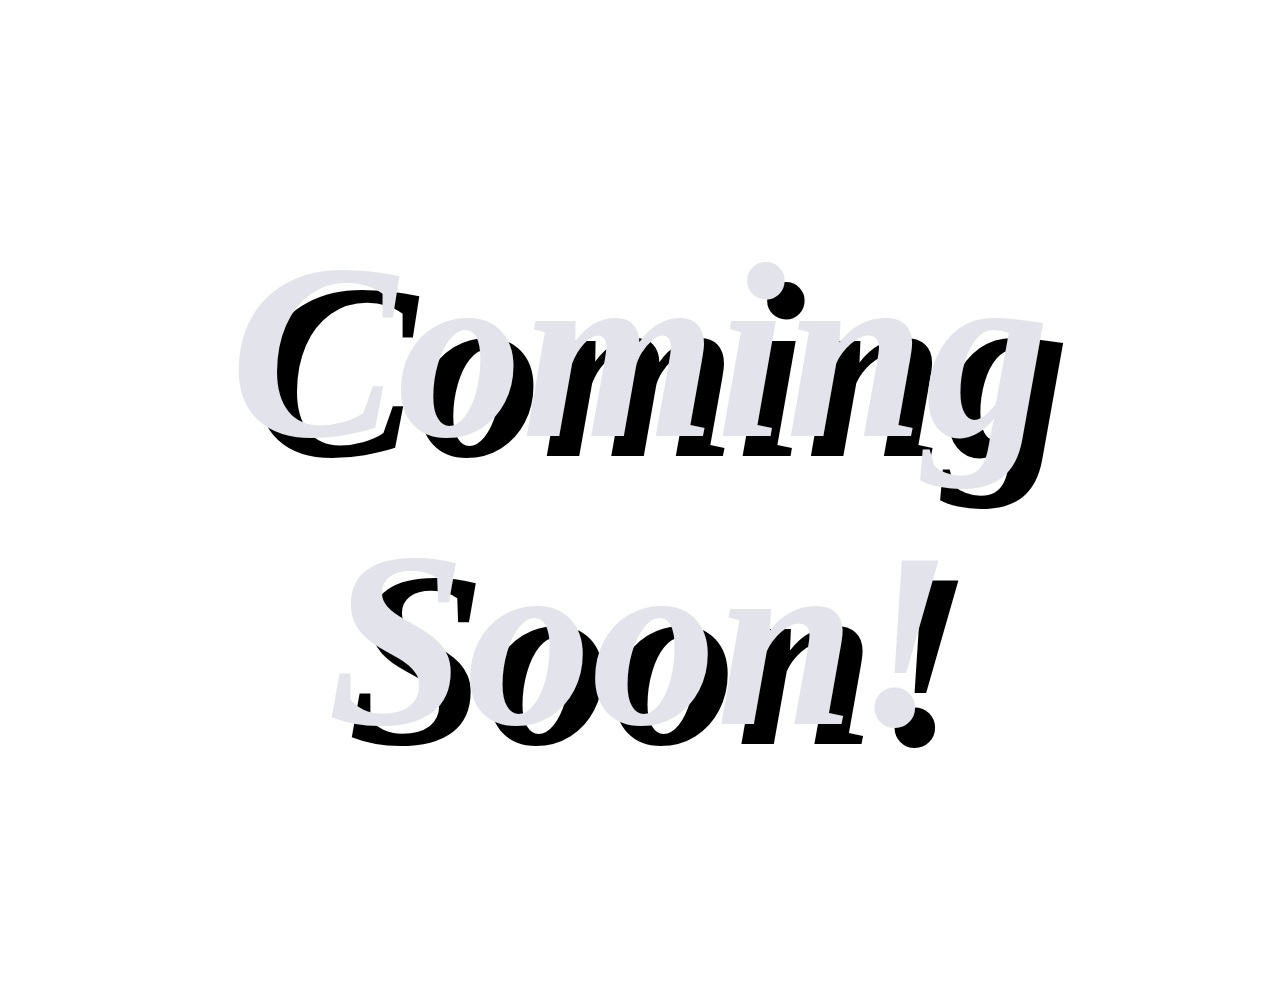
<file: coming soon.html>
<!DOCTYPE html>
<html lang="en">
<head>
    <meta charset="UTF-8">
    <meta http-equiv="X-UA-Compatible" content="IE=edge">
    <meta name="viewport" content="width=device-width, initial-scale=1.0">
    <title>Coming Soon</title>
</head>
<body>
    <h2 style="color: rgb(227, 227, 236); font-style: italic; font-size: 250px; text-align: center; text-shadow: 20px 20px black;">Coming Soon!</h2>
</body>
</html>
</file>
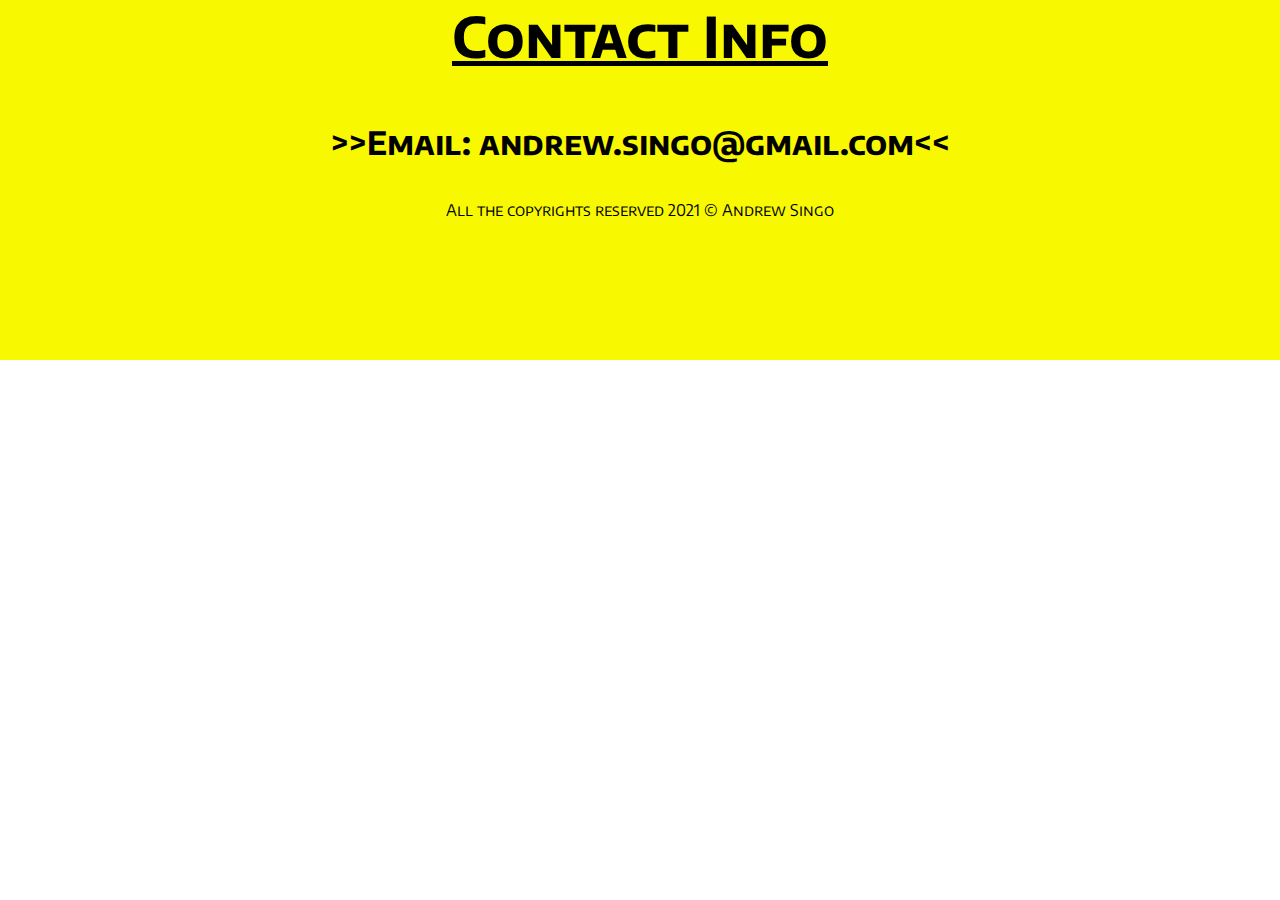
<file: contact me.html>
<!DOCTYPE html>
<html lang="en">
<header>
    <meta charset="UTF-8">
    <meta http-equiv="X-UA-Compatible" content="IE=edge">
    <meta name="viewport" content="width=device-width, initial-scale=1.0">
    <link rel="stylesheet" href="style.css">
    <title>Contact Andrew</title>

<body>
    <h1>Contact Info</h1>

    <b><p style="text-align: center; font-size:2rem ;"> >>Email: andrew.singo@gmail.com<< </p></b>

    <footer id="footer">
        
        <b></b><p>All the copyrights reserved 2021 &copy; Andrew Singo</p><b></b>
        
    </footer>
</header>
</body>
</html>
</file>
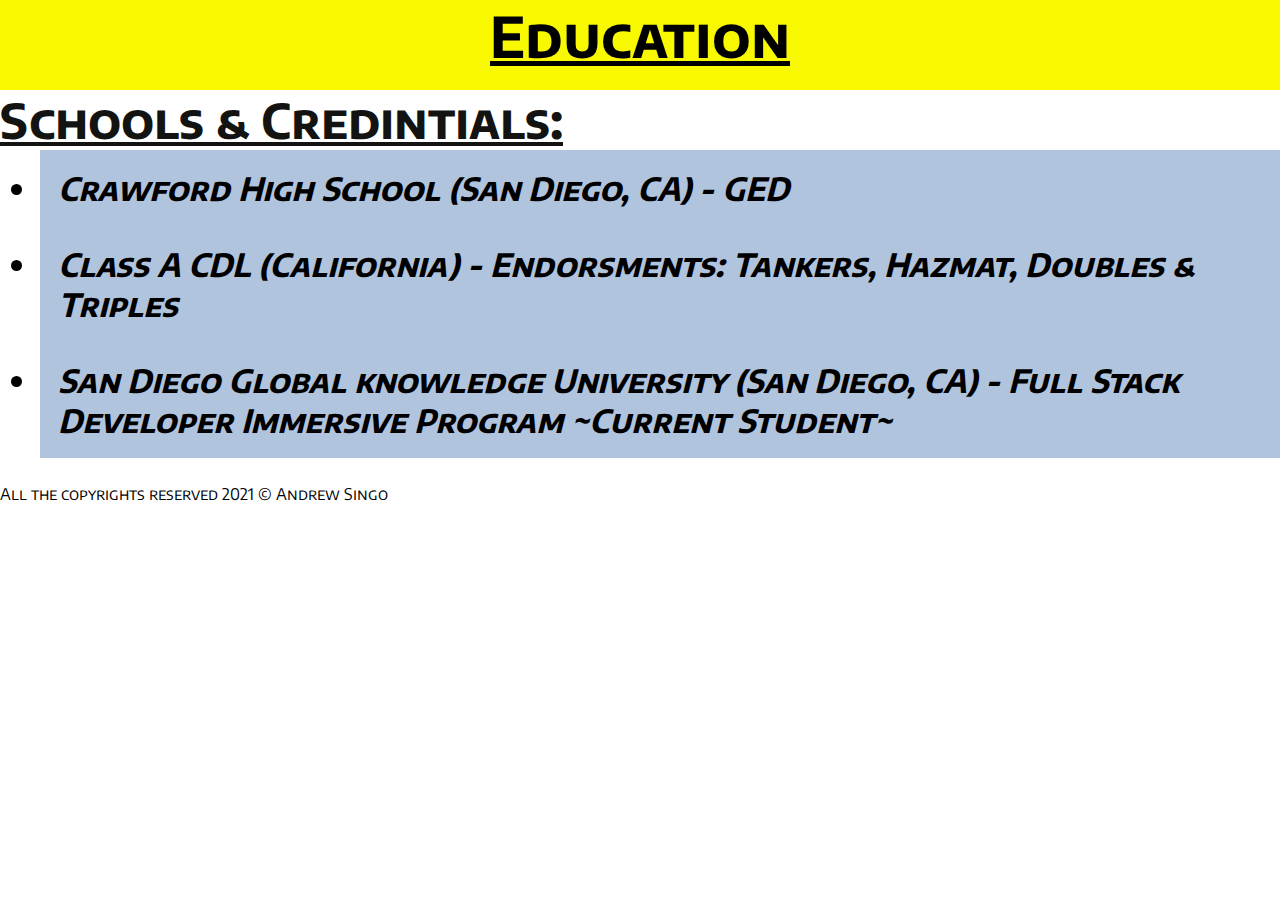
<file: education.html>
<!DOCTYPE html>
<html lang="en">
<head>
    <meta charset="UTF-8">
    <meta http-equiv="X-UA-Compatible" content="IE=edge">
    <meta name="viewport" content="width=device-width, initial-scale=1.0">
    <link rel="stylesheet" href="style.css">
    <title>Andrew's Education</title>

<body style="font-size:2rem;">
    

    <h1>Education</h1>
    <h2 style="color:rgb(19, 19, 18); text-align: left; text-decoration: underline; ">Schools & Credintials:</h2>
    
    <ul class="spacing">
    
    <div class="spacing background" > 
        <li>Crawford High School (San Diego, CA) - GED</li>
        <li>Class A CDL (California) - Endorsments: Tankers, Hazmat, Doubles & Triples</li>
        <li>San Diego Global knowledge University (San Diego, CA) - Full Stack Developer Immersive Program ~Current Student~</li>
    </div> 
    
    </ul>
   
    <footer id="footer">
       
        <b></b><p>All the copyrights reserved 2021 &copy; Andrew Singo</p><b></b>
       
    </footer>
</head>
</body>
</html>
</file>
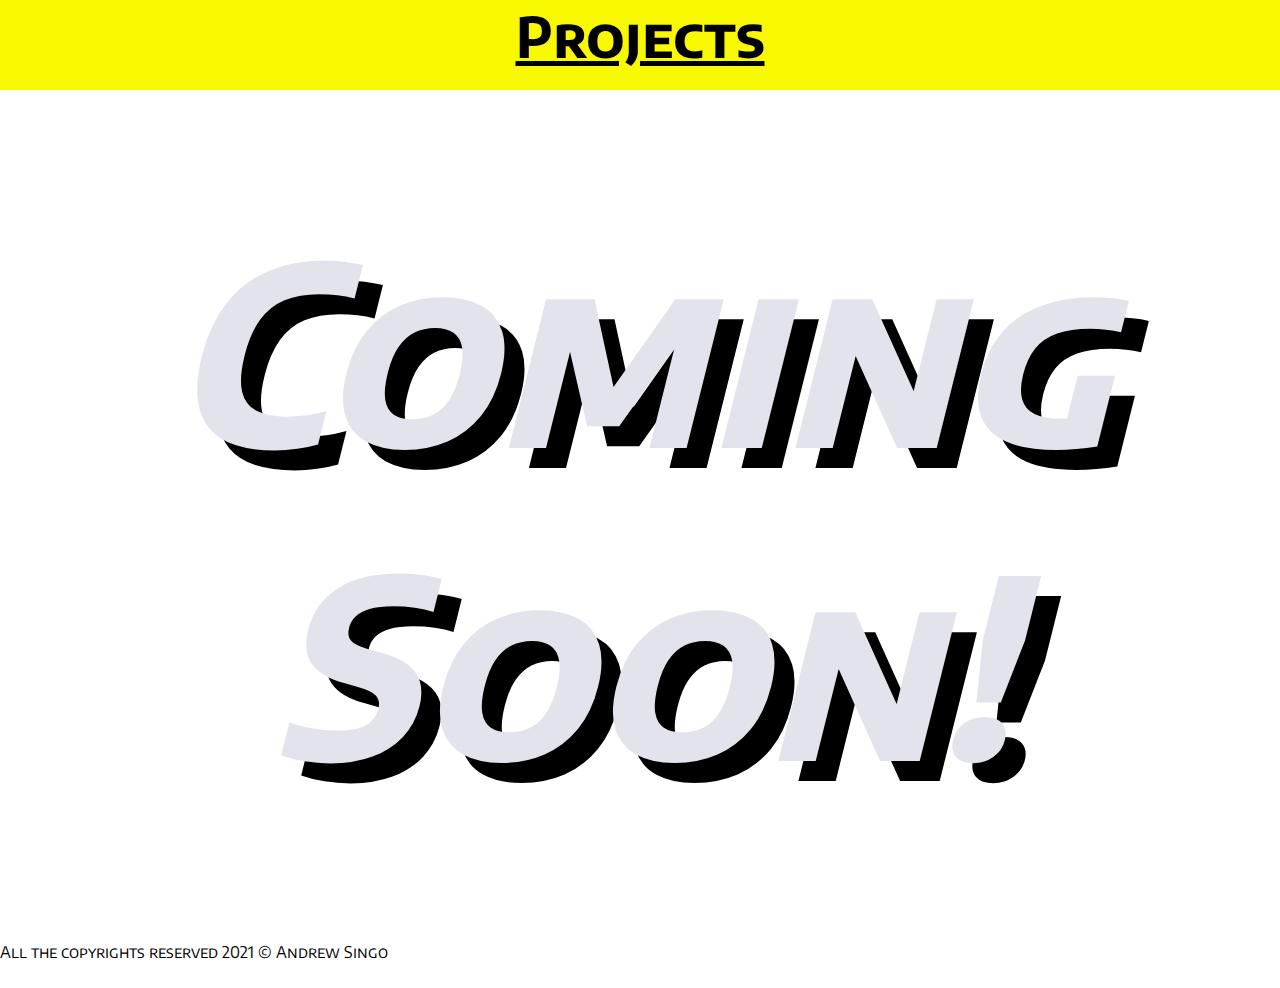
<file: projects.html>
<!DOCTYPE html>
<html lang="en">
<head>
    <meta charset="UTF-8">
    <meta http-equiv="X-UA-Compatible" content="IE=edge">
    <meta name="viewport" content="width=device-width, initial-scale=1.0">
    <link rel="stylesheet" href="style.css">
    <title>Andrew's Projects</title>

<body>
    <h1>Projects</h1>
    <h2 style="padding:100px; color: rgb(227, 227, 236); font-style: italic; font-size: 250px; text-shadow: 20px 20px black;">Coming Soon!</h2>

    <footer id="footer">
       
        <b></b><p>All the copyrights reserved 2021 &copy; Andrew Singo</p><b></b>
       
    </footer>
</head>
</body>
</html>
</file>
<file: style.css>
/*global*/
@import url('https://fonts.googleapis.com/css2?family=Encode+Sans+SC:wght@100;400;600&display=swap');
body{
    font-family: 'Encode Sans SC', sans-serif;
}
*{
    margin:0;
}
h1,h2,h3{
    text-align: center;
}
h1{
    background-color: rgb(248, 248, 0);
    height:10vh;
    font-size: 56px;
    width: 100%;
    margin-left: auto;
    margin-right: auto;
    text-decoration: underline;
}
p{
    font-size: 16px;
    line-height: 2;
    margin-top: 20px;
    margin-bottom: 20px;
}
/*utilities*/
.container{
    width: 70%;
    margin-right: auto;
    margin-left: auto;

}
/*header*/
header{
    background-color: rgb(248, 248, 0);
    height:40vh;
    text-align: center;
}
.index-header i{
    font-size: 40px;
    margin-right: 20px;
}
.menu{
    margin-top: 50px;
    margin-bottom: 50px;

}
.menu{
    text-decoration: none;
    font-size: 18px;
    font-weight: 300;
    color: black;
    margin-right: 20px;

}
.menu a:hover{
    font-weight: 700;
}
.my-picture{
    display: block;
    width: 250px;
    height: 300px;
    margin-left: auto;
    margin-right: auto;
    border-radius: 50%;
    border: 5px solid rgb(0,0,0);
}   
.spacing li{
    padding:18px;
    font-weight: 700;
    font-style: italic;
} 
.header-icon i{
    text-align: center;
}.background{
    background-color: lightsteelblue;
}
</file>
